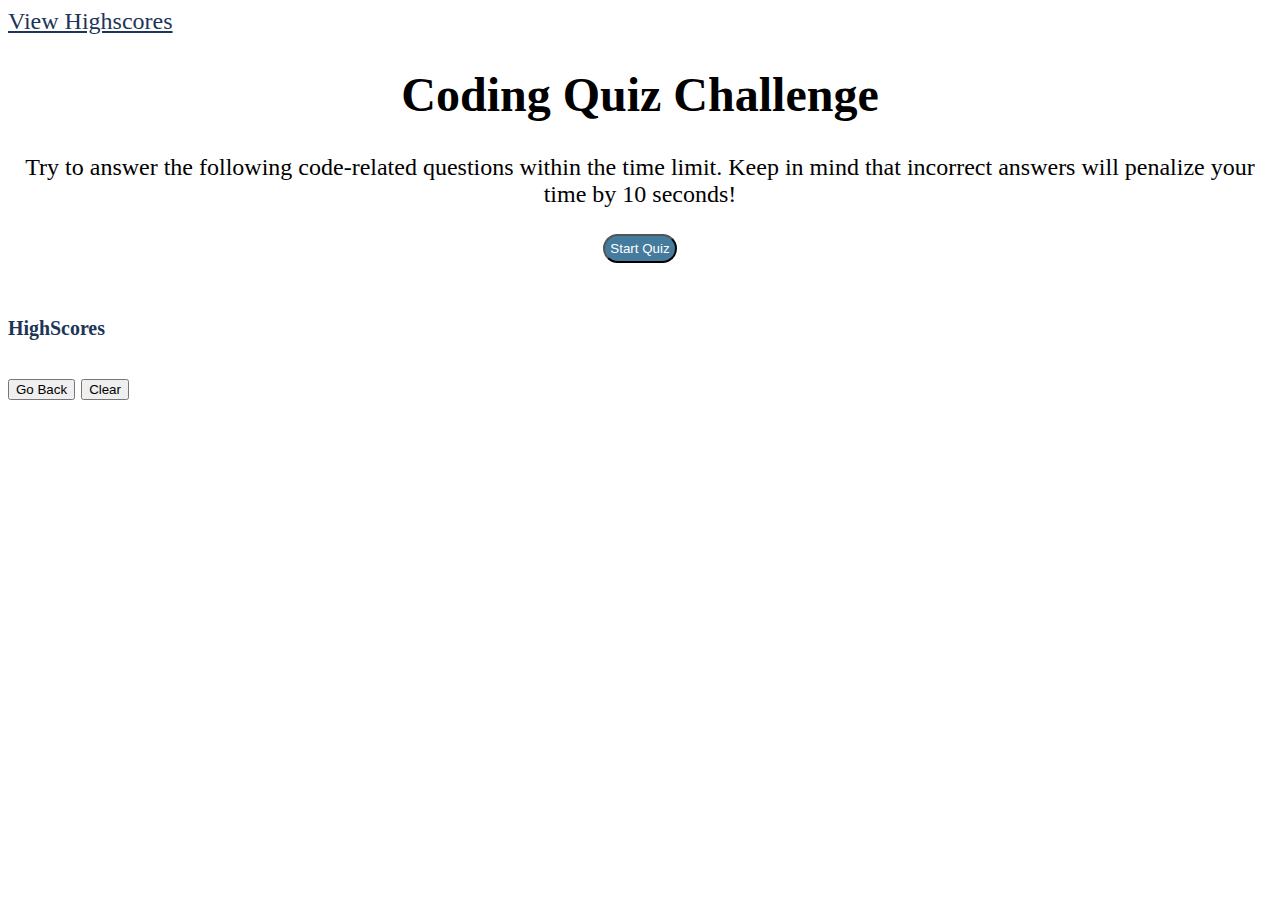
<file: index.html>
<!DOCTYPE html>
<html lang="en-us">

<head>

    <meta charset="UTF-8">
    <meta name="viewport" content="width=device-width, initial-scale=1.0">
    <title>Coding Quiz</title>
    <link rel="stylesheet" href="https://stackpath.bootstrapcdn.com/bootstrap/4.5.0/css/bootstrap.min.css"
        integrity="sha384-9aIt2nRpC12Uk9gS9baDl411NQApFmC26EwAOH8WgZl5MYYxFfc+NcPb1dKGj7Sk" crossorigin="anonymous">
    <link rel="stylesheet" href="style.css">

</head>

<body>

    <!-- clickable logo that will bring you to highscores page -->
    <a id="highscores" href="highscores.html">View Highscores</a>

    <!-- countdown timer -->
    <div id="countdown"></div>

    <div class="container">

        <!-- div where the questions will live -->
        <div id="questions">

            <h1>Coding Quiz Challenge</h1>

            <p> Try to answer the following code-related questions within the time limit. Keep in mind that incorrect
                answers will penalize your time by 10 seconds!</p>

            <!-- button to start quiz -->
            <button type="button" class="btn" id="start-quiz">Start Quiz</button>

        </div>

    </div>

    <div id="highscores">

        <h5>HighScores</h5>

        <div id="player-score"></div>

        <button id="go-back">Go Back</button>

        <button id="Clear">Clear</button>

    </div>


    <script src="script.js"></script>

</body>

</html>
</file>
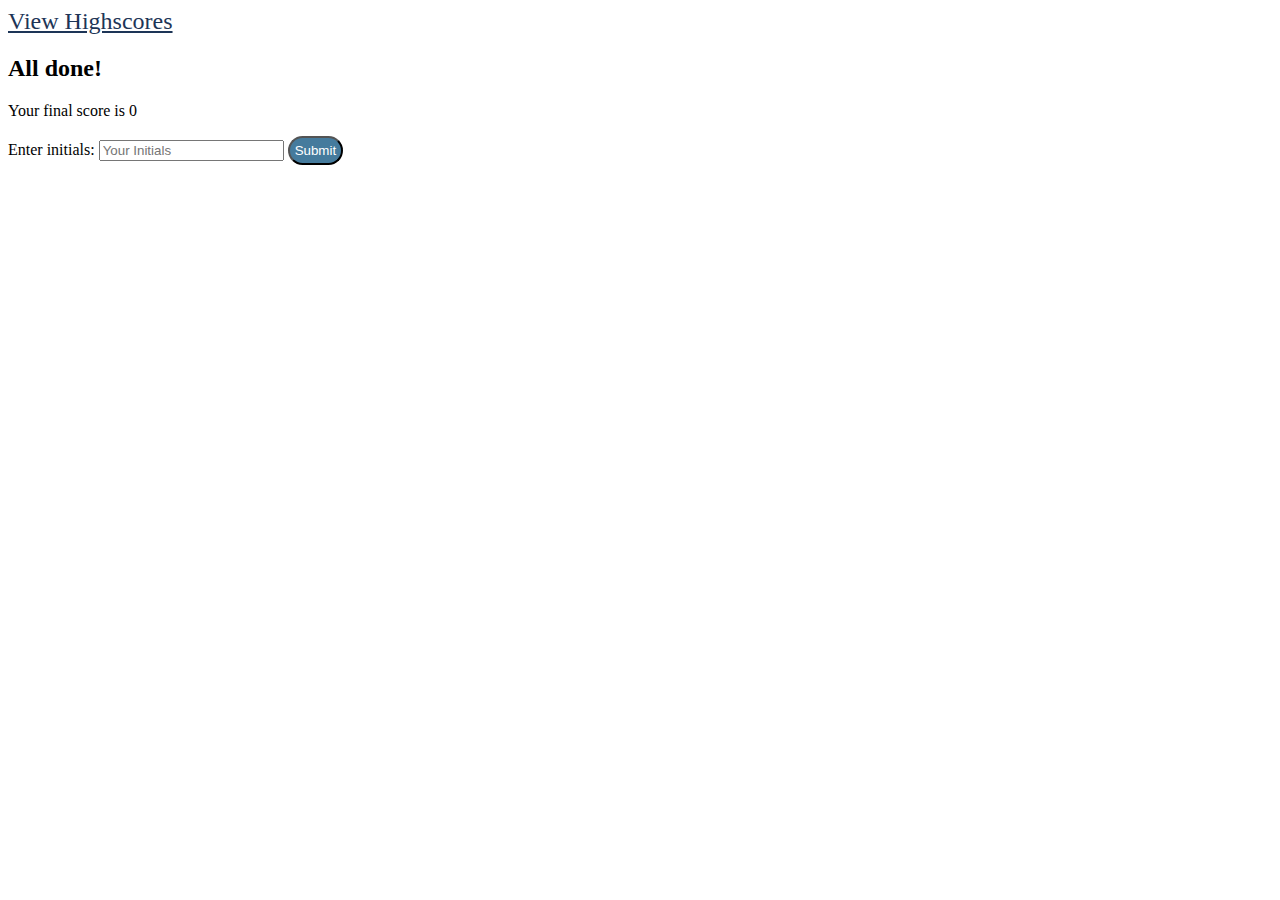
<file: complete.html>
<!DOCTYPE html>
<html lang="en-us">

<head>

    <meta charset="UTF-8">
    <meta name="viewport" content="width=device-width, initial-scale=1.0">
    <title>Your Done!</title>
    <link rel="stylesheet" href="https://stackpath.bootstrapcdn.com/bootstrap/4.5.0/css/bootstrap.min.css"
        integrity="sha384-9aIt2nRpC12Uk9gS9baDl411NQApFmC26EwAOH8WgZl5MYYxFfc+NcPb1dKGj7Sk" crossorigin="anonymous">
    <link rel="stylesheet" href="style.css">

</head>

<body>

    <!-- clickable logo that will bring you to highscores page -->
    <a id="highscores" href="highscores.html">View Highscores</a>

    <div class="container" id="all-done">

        <h2>All done!</h2>

        <p>Your final score is <span id="final-score">0</span></p>

        <form id="initials" method="POST">

            <label for="initials">Enter initials:</label>

            <!-- enter initials -->
            <input type="text" placeholder="Your Initials" name="your-initials" id="initials">

            <!-- submit score should transfer to highscore list -->
            <button type="submit" class="btn mb-2">Submit</button>

        </form>

    </div>

</body>

</html>
</file>
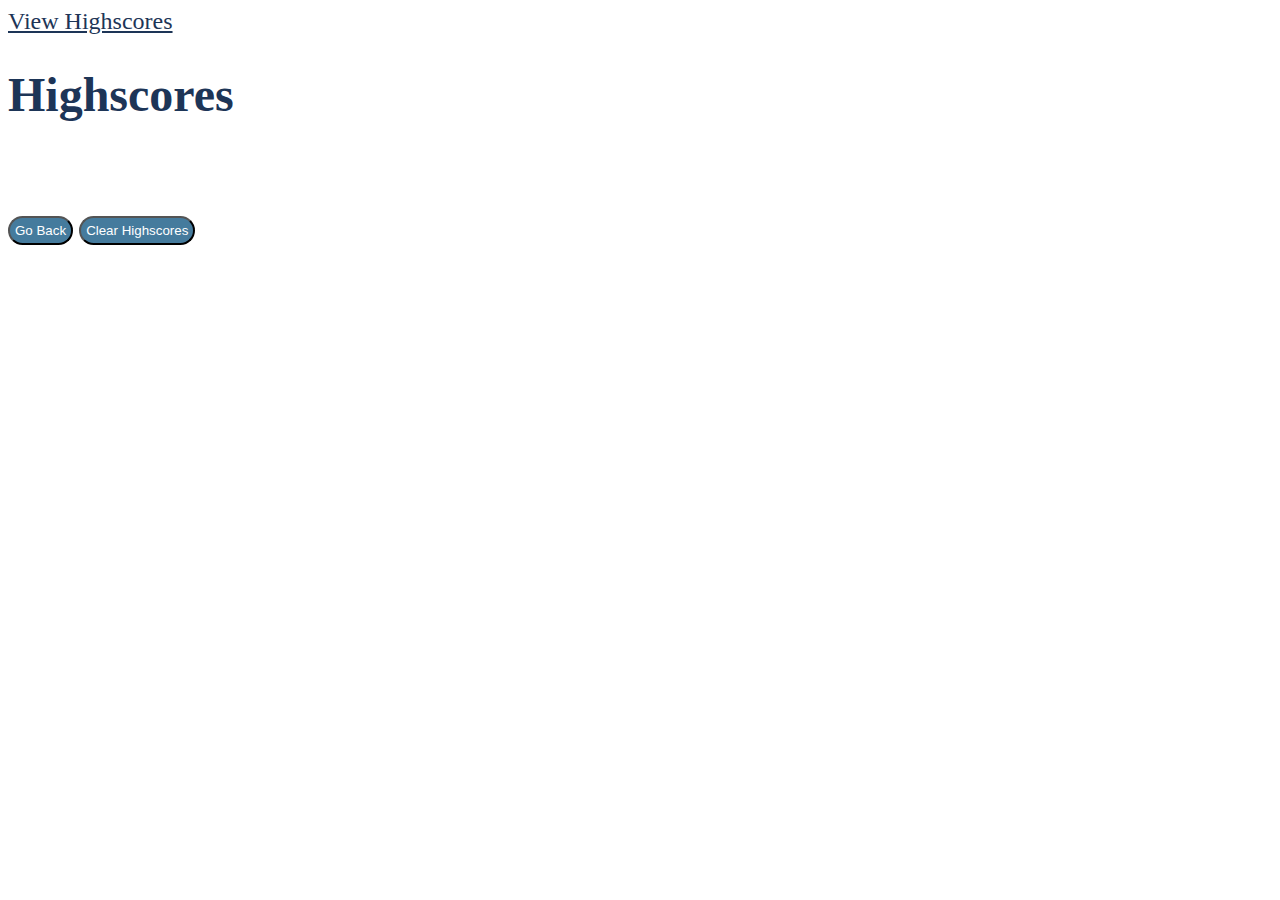
<file: highscores.html>
<!DOCTYPE html>
<html lang="en-us">

<head>

    <meta charset="UTF-8">
    <meta name="viewport" content="width=device-width, initial-scale=1.0">
    <title>Highscores</title>
    <link rel="stylesheet" href="https://stackpath.bootstrapcdn.com/bootstrap/4.5.0/css/bootstrap.min.css"
        integrity="sha384-9aIt2nRpC12Uk9gS9baDl411NQApFmC26EwAOH8WgZl5MYYxFfc+NcPb1dKGj7Sk" crossorigin="anonymous">
    <link rel="stylesheet" href="style.css">

</head>

<body>

    <!-- clickable logo that will bring you to highscores page -->
    <a id="highscores" href="highscores.html">View Highscores</a>

    <div class="container" id="highscores">

        <h1>Highscores</h1>

        <!-- append new scores to this list -->
        <ul id="score-list"></ul>

        <!-- go back to the quiz -->
        <button type="button" class="btn" id="go-back">Go Back</button>

        <!-- clear highscores -->
        <button type="button" class="btn" id="clear">Clear Highscores</button>

    </div>

</body>

</html>
</file>
<file: style.css>
* {
    box-sizing: border-box;
  }

  li {
    background-color: #457B9D;
    width: fit-content;
    padding: 5px;
    border-radius: 20px;
    color: white;
    margin-bottom: 20px;
    margin-top: 20px;
  }

  .btn {
    background-color: #457B9D;
    width: fit-content;
    padding: 5px;
    border-radius: 20px;
    color: white;
    margin-bottom: 20px;
  }

  .container {
      margin-top: 20px;
  }
  
#highscores {
    color: #1D3557;
    font-size: 24px;
}

#questions {
    text-align: center;
    font-size: 24px;

}

#score-list {
    margin-bottom: 20px;
    padding: 20px;
}
</file>
